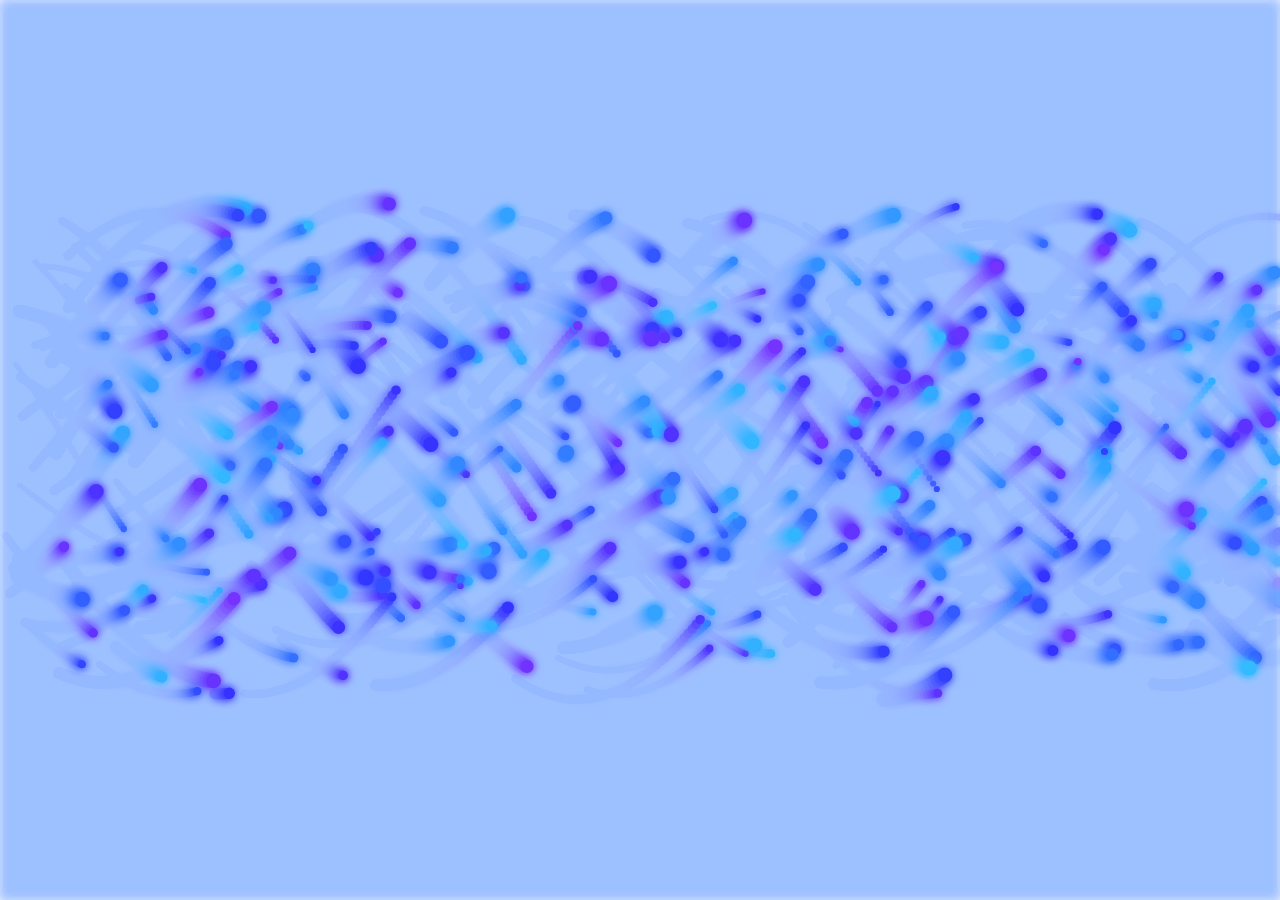
<file: particlewave.htm>
<!DOCTYPE html>
<html lang="ko">
<head>
    <meta charset="UTF-8">
    <title>Simple Particle Wave Animation</title>
    <style>
        body { margin: 0; background: #ffffff; overflow: hidden; }
        canvas { display: block; }
    </style>
</head>
<body>
    <canvas id="canvas"></canvas>
    <script>
        const canvas = document.getElementById('canvas');
        const ctx = canvas.getContext('2d');
        let width, height;

        function resize() {
            width = canvas.width = window.innerWidth;
            height = canvas.height = window.innerHeight;
        }
        resize();
        window.addEventListener('resize', resize);

        const particles = [];
        const numParticles = 400;

        class Particle {
            constructor() {
                this.reset();
            }
            reset() {
                this.x = Math.random() * width;
                this.y = height / 2;
                this.size = Math.random() * 5 + 3;
                this.speed = Math.random() * 3 + 1;
                this.phase = Math.random() * Math.PI * 2;
                this.amplitude = Math.random() * 150 + 100;
                this.color = `hsl(${Math.random() * 60 + 200}, 100%, 60%)`; // 밝고 선명한 색상
            }
            update() {
                this.x += this.speed;
                if (this.x > width) this.reset();
                this.y = height / 2 + Math.sin((this.x / 150) + this.phase) * this.amplitude;
            }
            draw() {
                ctx.beginPath();
                ctx.arc(this.x, this.y, this.size, 0, Math.PI * 2);
                ctx.fillStyle = this.color;
                ctx.shadowBlur = 10;
                ctx.shadowColor = this.color;
                ctx.fill();
            }
        }

        for (let i = 0; i < numParticles; i++) {
            particles.push(new Particle());
        }

        function animate() {
            ctx.fillStyle = 'rgba(255, 255, 255, 0.1)'; // 밝은 배경 트레일
            ctx.fillRect(0, 0, width, height);

            particles.forEach(p => {
                p.update();
                p.draw();
            });

            requestAnimationFrame(animate);
        }
        animate();
    </script>
</body>
</html>
</file>
